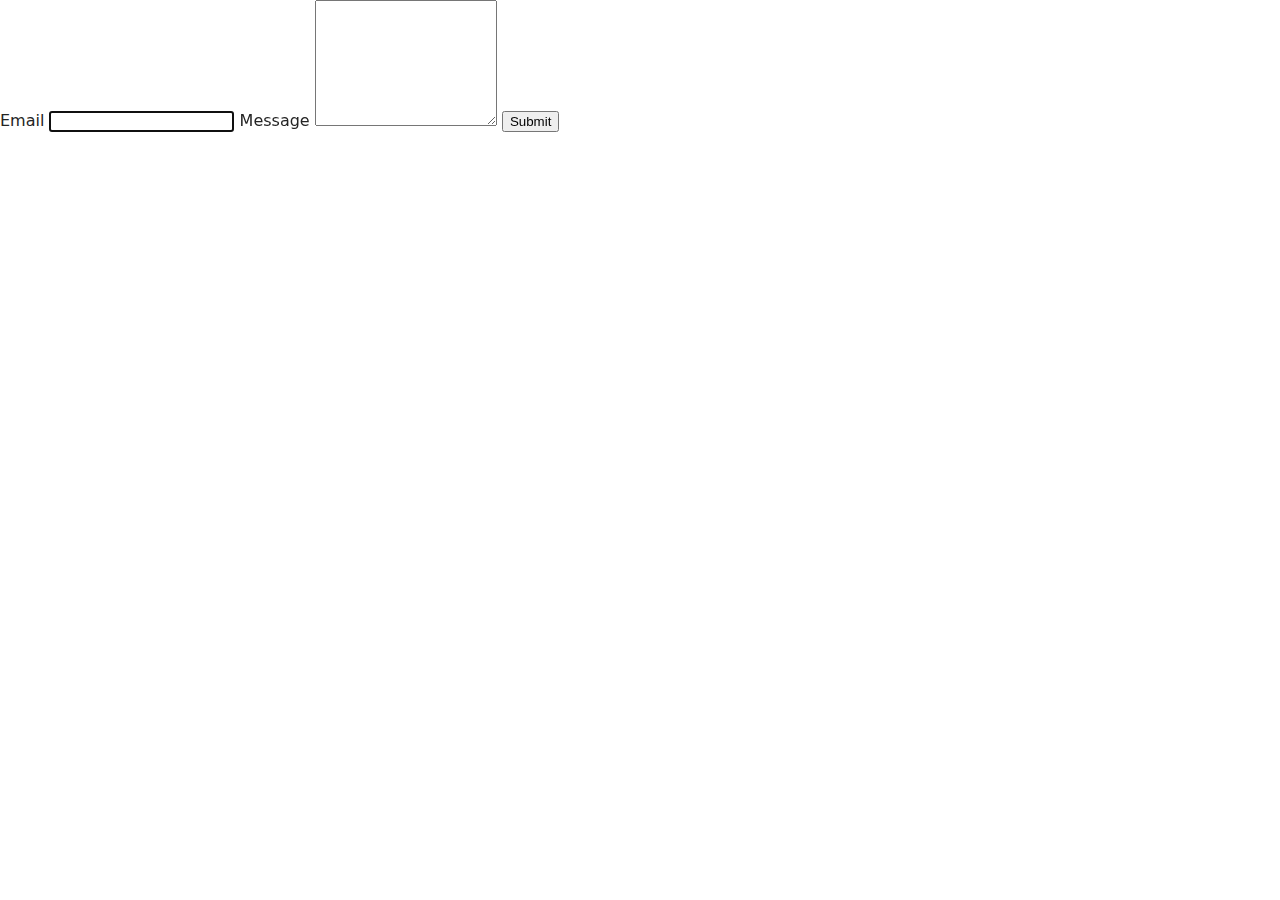
<file: src/2-form.html>
<!DOCTYPE html>
<html lang="en">
  <head>
    <meta charset="UTF-8" />
    <meta name="viewport" content="width=device-width, initial-scale=1.0" />
    <title>Form</title>
    <link rel="preconnect" href="https://fonts.googleapis.com" />
    <link rel="preconnect" href="https://fonts.gstatic.com" crossorigin />
    <link
      href="https://fonts.googleapis.com/css2?family=Montserrat:wght@400;500&display=swap"
      rel="stylesheet"
    />
    <link rel="stylesheet" href="./css/styles.css" />
  </head>
  <body>
    <main>
      <form class="feedback-form" autocomplete="off">
        <label>
          Email
          <input type="email" name="email" autofocus />
        </label>
        <label>
          Message
          <textarea name="message" rows="8"></textarea>
        </label>
        <button type="submit">Submit</button>
      </form>
    </main>
    <script type="module" src="./js/2-form.js"></script>
  </body>
</html>
</file>
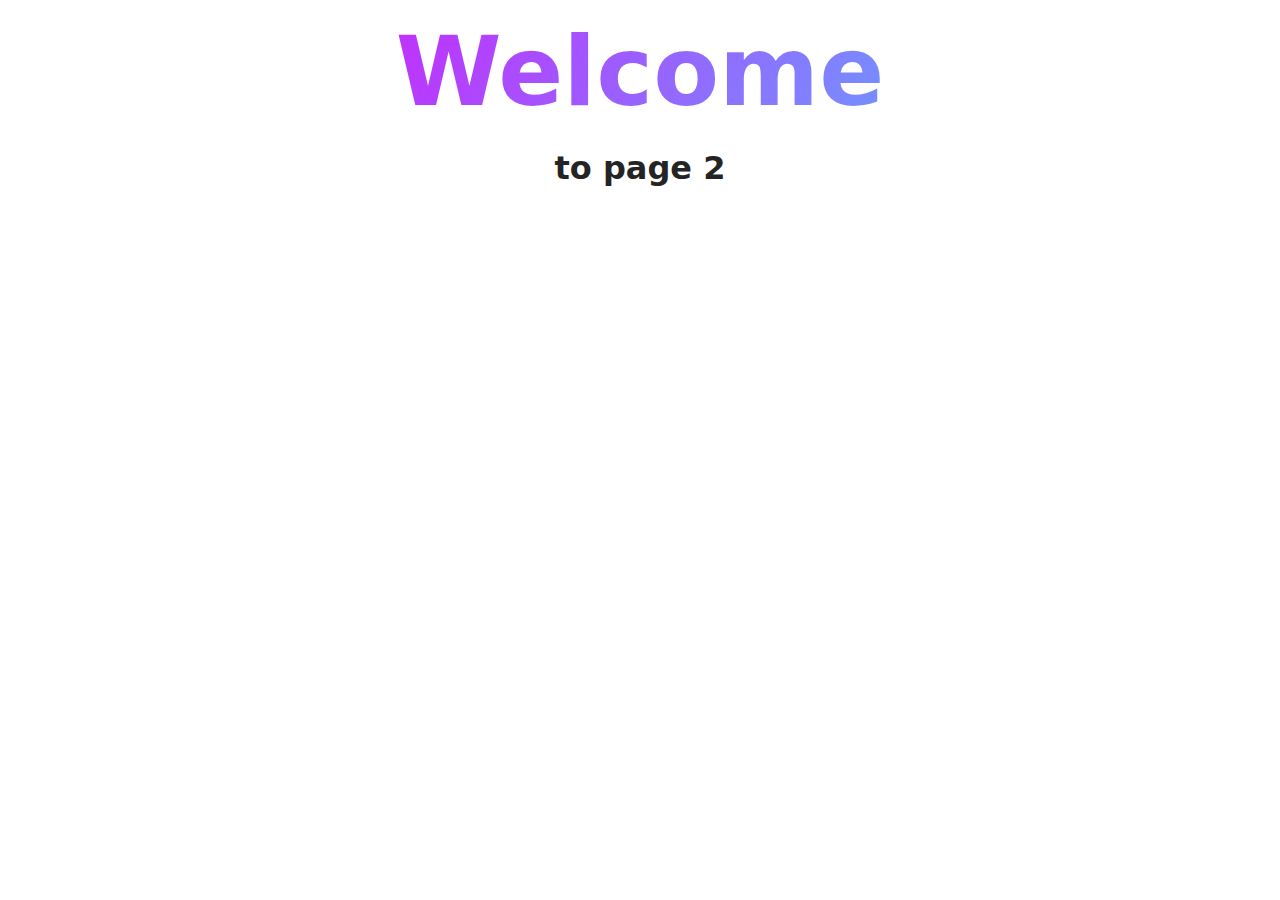
<file: src/page-2.html>
<!DOCTYPE html>
<html lang="en">
  <head>
    <meta charset="UTF-8" />
    <meta http-equiv="X-UA-Compatible" content="IE=edge" />
    <meta name="viewport" content="width=device-width, initial-scale=1.0" />
    <title>Page 2</title>
    <link rel="stylesheet" href="./css/styles.css" />
  </head>
  <body>
    <load
      src="./partials/header.html"
      icon-path="./img/sprite.svg#logo"
      highlight-act="active"
    />

    <main>
      <div class="container">
        <h1 class="main-title">
          <span class="main-title-gradient">Welcome</span> to page 2
        </h1>
        <load src="./partials/back-link.html" />
      </div>
    </main>

    <load src="./partials/footer.html" />
  </body>
</html>
</file>
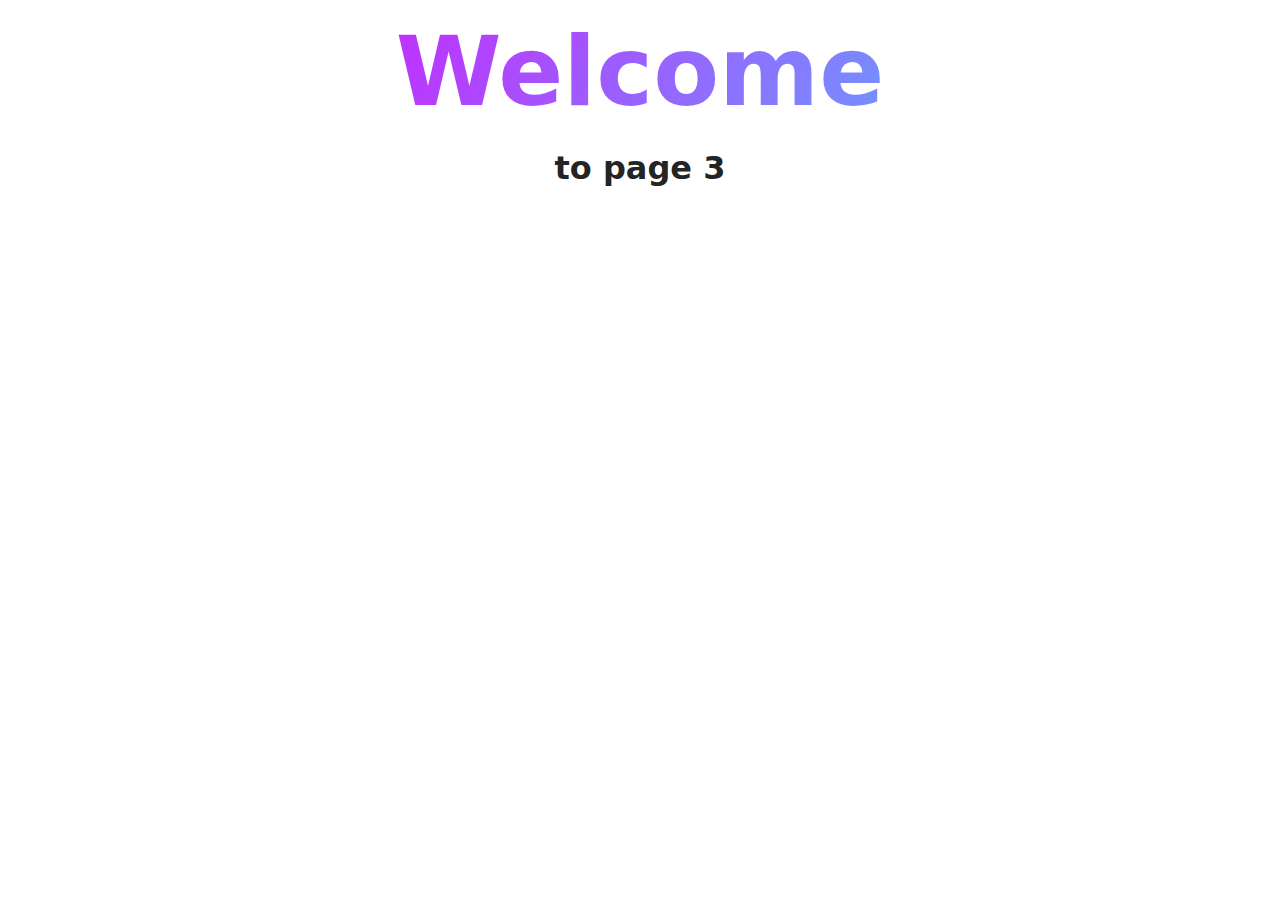
<file: src/page-3.html>
<!DOCTYPE html>
<html lang="en">
  <head>
    <meta charset="UTF-8" />
    <meta http-equiv="X-UA-Compatible" content="IE=edge" />
    <meta name="viewport" content="width=device-width, initial-scale=1.0" />
    <title>Page 3</title>
    <link rel="stylesheet" href="./css/styles.css" />
  </head>
  <body>
    <load
      src="./partials/header.html"
      icon-path="./img/sprite.svg#logo"
      highlight-curr="active"
    />

    <main>
      <div class="container">
        <h1 class="main-title">
          <span class="main-title-gradient">Welcome</span> to page 3
        </h1>
        <load src="./partials/back-link.html" />
      </div>
    </main>

    <load src="./partials/footer.html" />
  </body>
</html>
</file>
<file: src/css/styles.css>
/**
  |============================
  | include css partials with
  | default @import url()
  |============================
*/
/* Common styles */
@import url('./reset.css');
@import url('./base.css');
@import url('./container.css');
@import url('./animations.css');

/* Sections style */
@import url('./header.css');
@import url('./vite-promo.css');
@import url('./badges.css');
@import url('./back-link.css');
@import url('./footer.css');
</file>
